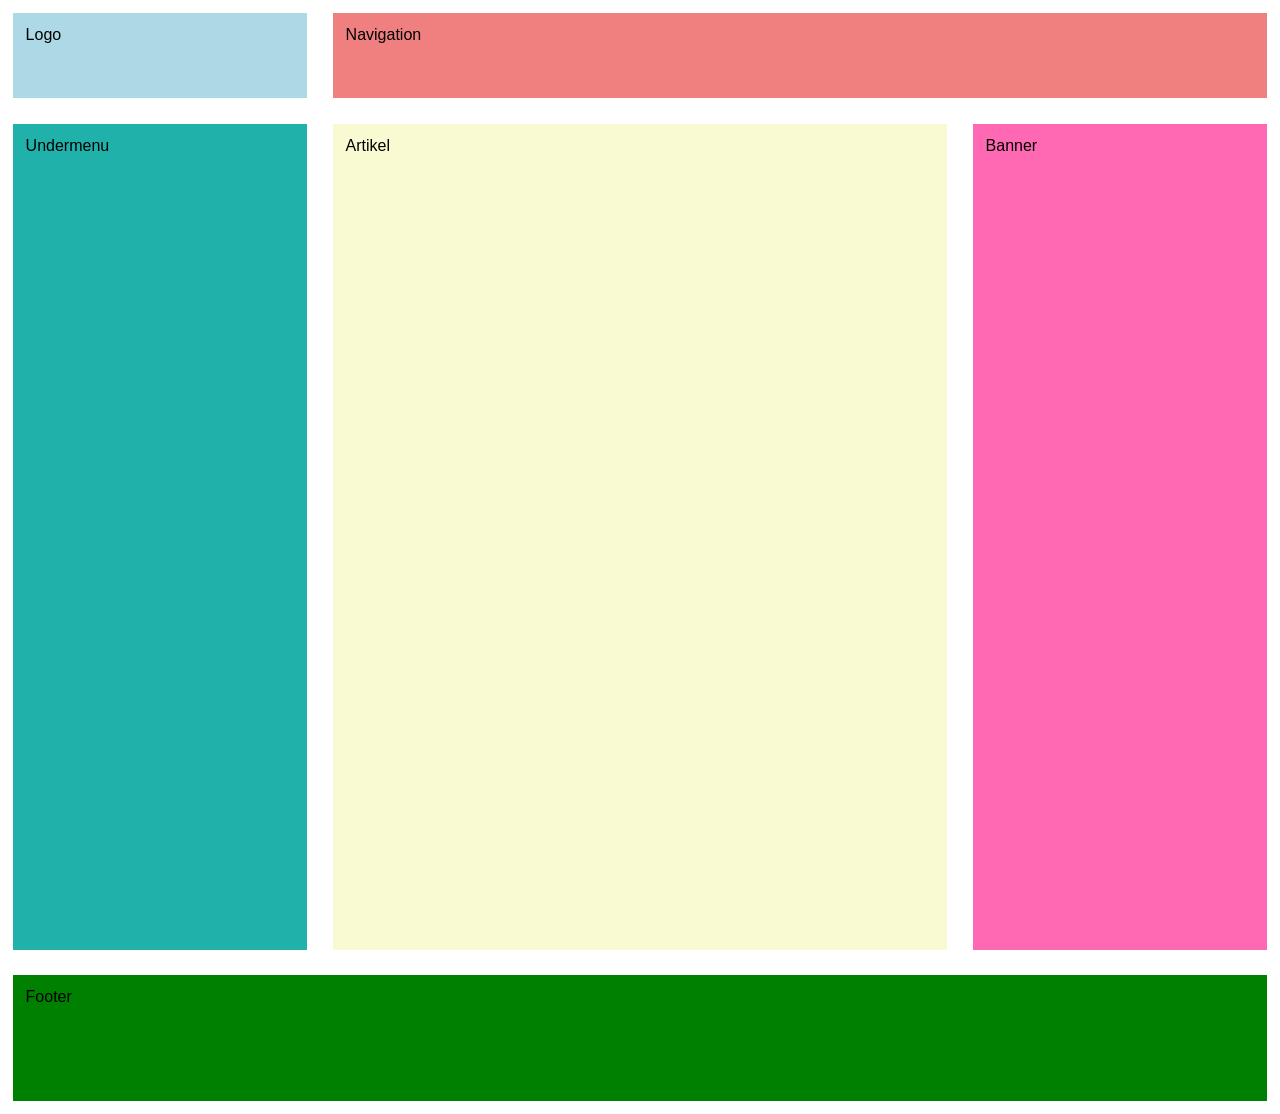
<file: responsivt-design/index.html>
<!DOCTYPE html>
<html lang="da">
<head>
    <meta charset="UTF-8">
    <meta name="viewport" content="width=device-width, initial-scale=1.0">
    <title>Responsivt design</title>
    <link rel="stylesheet" href="style.css">
</head>
<body>
    <div class="container">
        <div class="logo">Logo</div>
        <nav class="navigation">Navigation</nav>
        <nav class="undermenu">Undermenu</nav>
        <article>Artikel</article>
        <div class="banner">Banner</div>
        <footer>Footer</footer>
    </div>
</body>
</html>
</file>
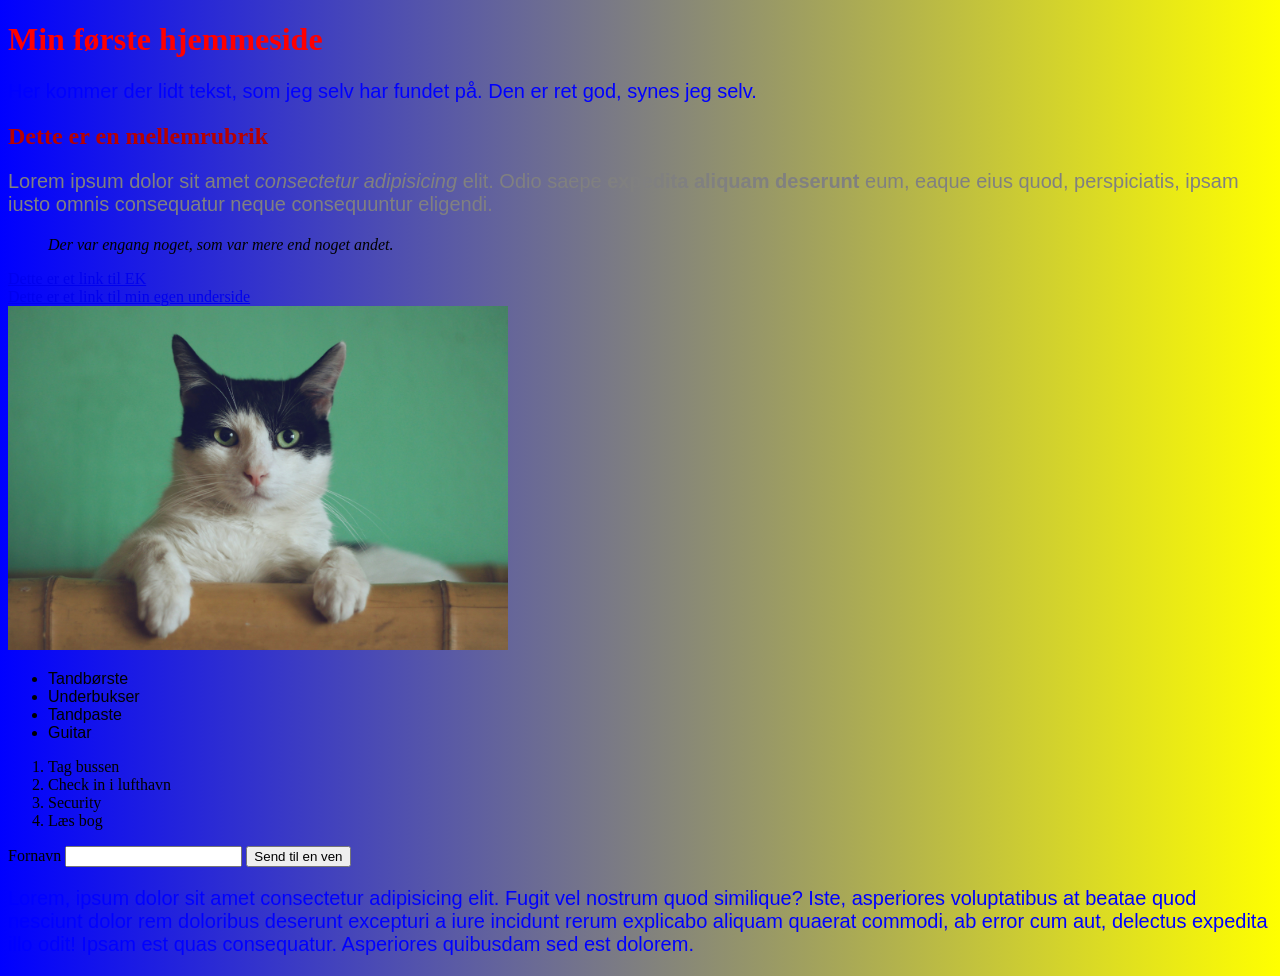
<file: foerste-hjemmeside/min-side.html>
<!DOCTYPE html>
<html lang="da">
    <head>
        <title>Første hjemmeside</title>
        <meta charset="UTF-8">
        <!-- internt stylesheet -->
        <style>
            p {
                color: blue;
                font-size: 20px;
                font-family: Arial, Helvetica, sans-serif;
            }
            ul {
                font-family: arial;
            }
        </style>
    </head>
    <!-- inline style -->
    <body style="background-image: linear-gradient(to right, blue, yellow);">
        <h1 style="color: red;">Min første hjemmeside</h1>
        <p>Her kommer der lidt tekst, som jeg selv har fundet på. Den er ret god, synes jeg selv.</p>
        <h2 style="color: #b60101;">Dette er en mellemrubrik</h2>
        <p style="color: gray;">Lorem ipsum dolor sit amet <i>consectetur adipisicing</i> elit. Odio saepe <b>expedita aliquam deserunt</b> eum, eaque eius quod, perspiciatis, ipsam iusto omnis consequatur neque consequuntur eligendi.</p>
        <blockquote><i>Der var engang noget, som var mere end noget andet.</i></blockquote>
        <!-- Dette er en kommentar. Neden under er det et "eksternt link" -->
        <a href="https://www.ek.dk/">Dette er et link til EK</a>
        <br>
        <!-- Dette er et "internt link" -->
        <a href="side-2.html">Dette er et link til min egen underside</a><br>
        <img src="kat-2.jpg" alt="En sød kat" width="500px">
        <ul>
            <li>Tandbørste</li>
            <li>Underbukser</li>
            <li>Tandpaste</li>
            <li>Guitar</li>
        </ul>
        <ol>
            <li>Tag bussen</li>
            <li>Check in i lufthavn</li>
            <li>Security</li>
            <li>Læs bog</li>
        </ol>
        <form>
            Fornavn
            <input type="text">
            <input type="submit" value="Send til en ven">
        </form>
        <p>Lorem, ipsum dolor sit amet consectetur adipisicing elit. Fugit vel nostrum quod similique? Iste, asperiores voluptatibus at beatae quod nesciunt dolor rem doloribus deserunt excepturi a iure incidunt rerum explicabo aliquam quaerat commodi, ab error cum aut, delectus expedita illo odit! Ipsam est quas consequatur. Asperiores quibusdam sed est dolorem.</p>
    </body>
</html>
</file>
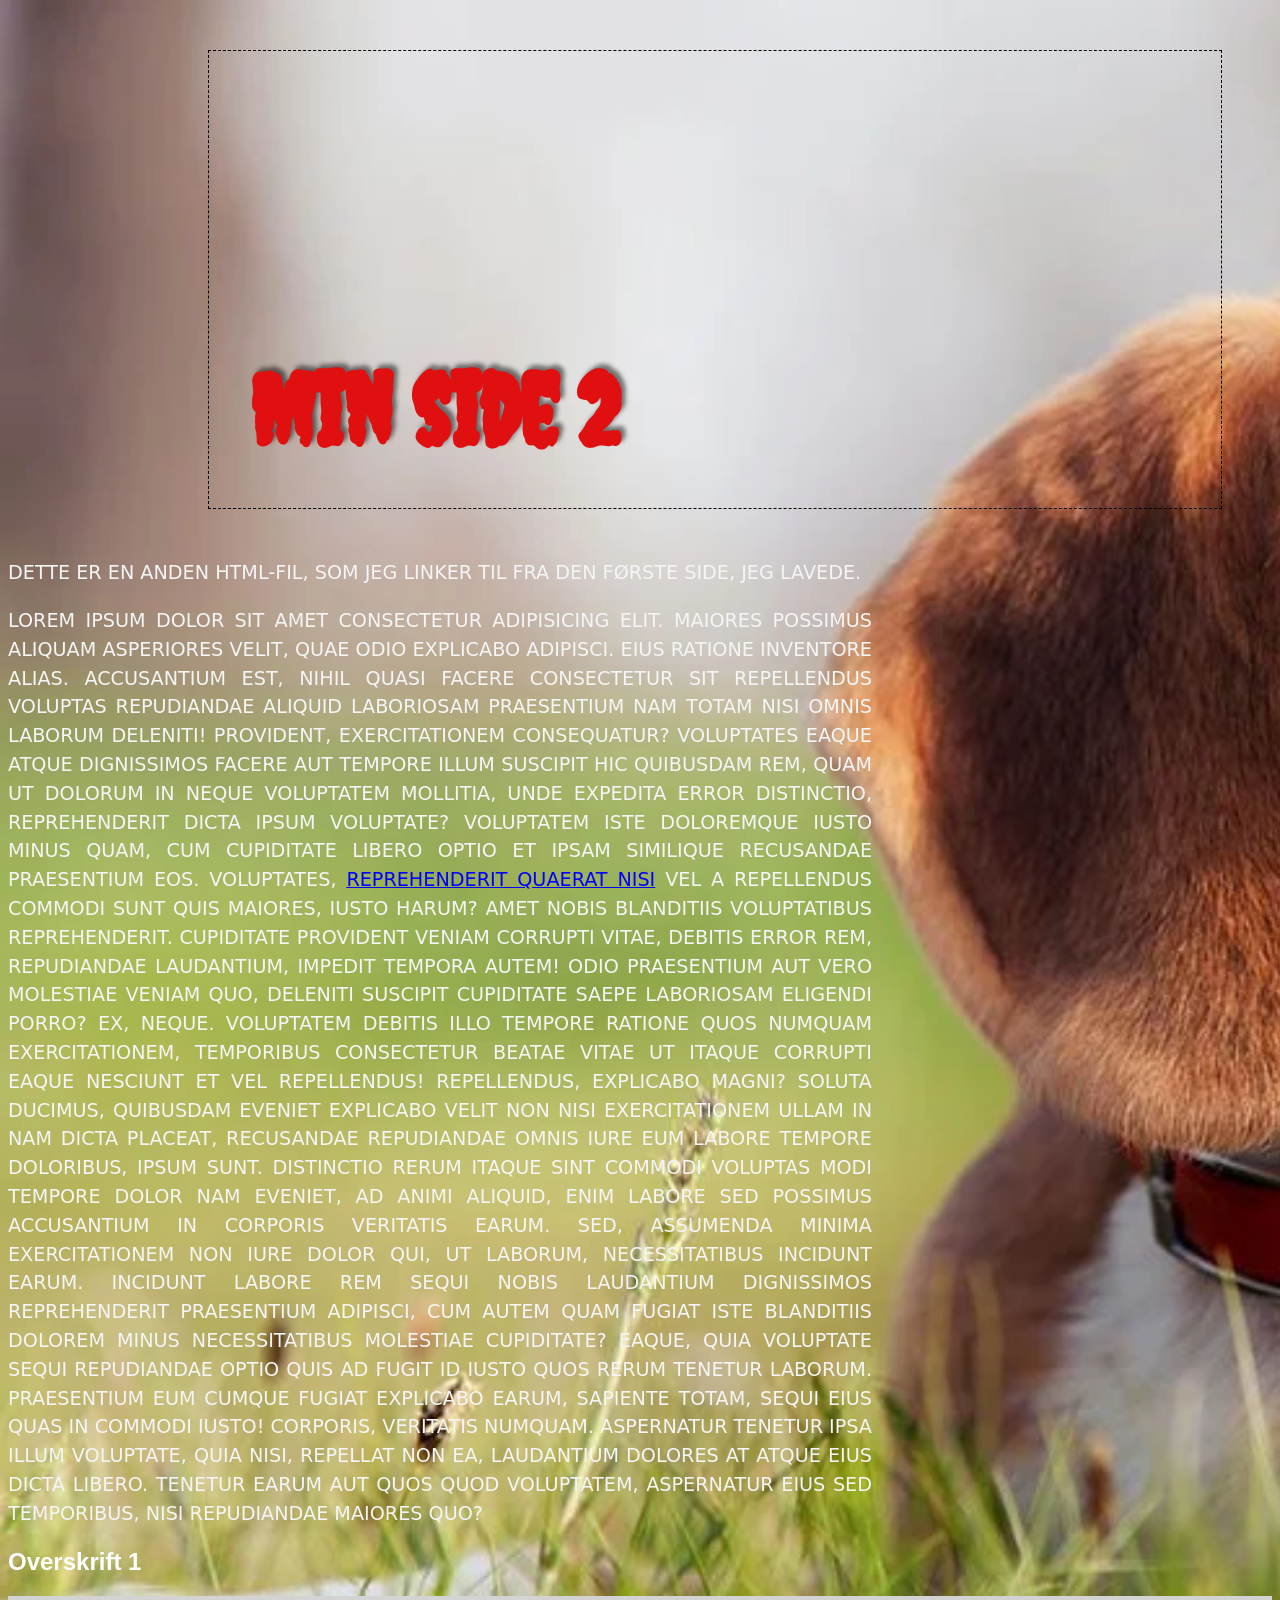
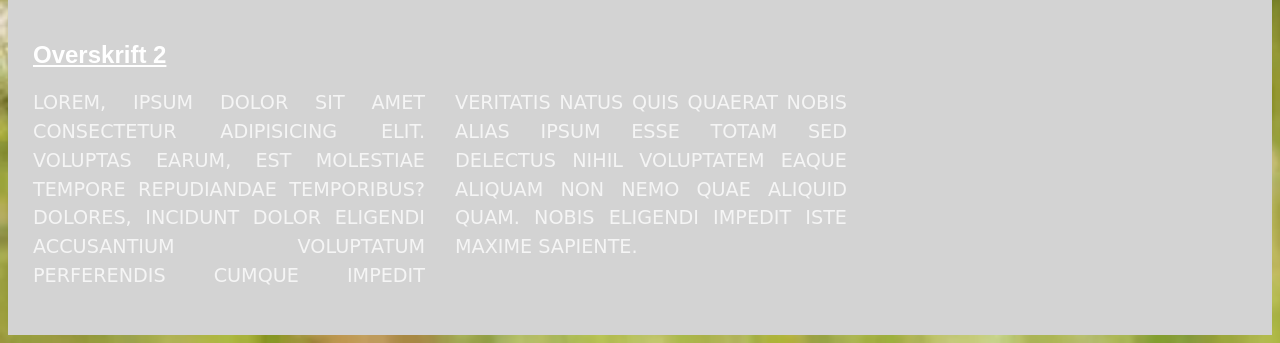
<file: foerste-hjemmeside/side-2.html>
<!DOCTYPE html>
<html lang="da">
<head>
    <meta charset="UTF-8">
    <meta name="viewport" content="width=device-width, initial-scale=1.0">
    <title>Side 2</title>
    <link href="style.css" rel="stylesheet">
    <link rel="preconnect" href="https://fonts.googleapis.com">
    <link rel="preconnect" href="https://fonts.gstatic.com" crossorigin>
    <link href="https://fonts.googleapis.com/css2?family=Creepster&display=swap" rel="stylesheet">
</head>
<body>
    <h1>Min side 2</h1>
    <p>Dette er en anden HTML-fil, som jeg linker til fra den første side, jeg lavede.</p>
    <p>Lorem ipsum dolor sit amet consectetur adipisicing elit. Maiores possimus aliquam asperiores velit, quae odio explicabo adipisci. Eius ratione inventore alias. Accusantium est, nihil quasi facere consectetur sit repellendus voluptas repudiandae aliquid laboriosam praesentium nam totam nisi omnis laborum deleniti! Provident, exercitationem consequatur? Voluptates eaque atque dignissimos facere aut tempore illum suscipit hic quibusdam rem, quam ut dolorum in neque voluptatem mollitia, unde expedita error distinctio, reprehenderit dicta ipsum voluptate? Voluptatem iste doloremque iusto minus quam, cum cupiditate libero optio et ipsam similique recusandae praesentium eos. Voluptates, <a href="#">reprehenderit quaerat nisi</a> vel a repellendus commodi sunt quis maiores, iusto harum? Amet nobis blanditiis voluptatibus reprehenderit. Cupiditate provident veniam corrupti vitae, debitis error rem, repudiandae laudantium, impedit tempora autem! Odio praesentium aut vero molestiae veniam quo, deleniti suscipit cupiditate saepe laboriosam eligendi porro? Ex, neque. Voluptatem debitis illo tempore ratione quos numquam exercitationem, temporibus consectetur beatae vitae ut itaque corrupti eaque nesciunt et vel repellendus! Repellendus, explicabo magni? Soluta ducimus, quibusdam eveniet explicabo velit non nisi exercitationem ullam in nam dicta placeat, recusandae repudiandae omnis iure eum labore tempore doloribus, ipsum sunt. Distinctio rerum itaque sint commodi voluptas modi tempore dolor nam eveniet, ad animi aliquid, enim labore sed possimus accusantium in corporis veritatis earum. Sed, assumenda minima exercitationem non iure dolor qui, ut laborum, necessitatibus incidunt earum. Incidunt labore rem sequi nobis laudantium dignissimos reprehenderit praesentium adipisci, cum autem quam fugiat iste blanditiis dolorem minus necessitatibus molestiae cupiditate? Eaque, quia voluptate sequi repudiandae optio quis ad fugit id iusto quos rerum tenetur laborum. Praesentium eum cumque fugiat explicabo earum, sapiente totam, sequi eius quas in commodi iusto! Corporis, veritatis numquam. Aspernatur tenetur ipsa illum voluptate, quia nisi, repellat non ea, laudantium dolores at atque eius dicta libero. Tenetur earum aut quos quod voluptatem, aspernatur eius sed temporibus, nisi repudiandae maiores quo?</p>
    <h2>Overskrift 1</h2>
    <div class="min-kasse">
        <h2 id="kirsten">Overskrift 2</h2>
        <p>Lorem, ipsum dolor sit amet consectetur adipisicing elit. Voluptas earum, est molestiae tempore repudiandae temporibus? Dolores, incidunt dolor eligendi accusantium voluptatum perferendis cumque impedit veritatis natus quis quaerat nobis alias ipsum esse totam sed delectus nihil voluptatem eaque aliquam non nemo quae aliquid quam. Nobis eligendi impedit iste maxime sapiente.</p>
    </div>
</body>
</html>
</file>
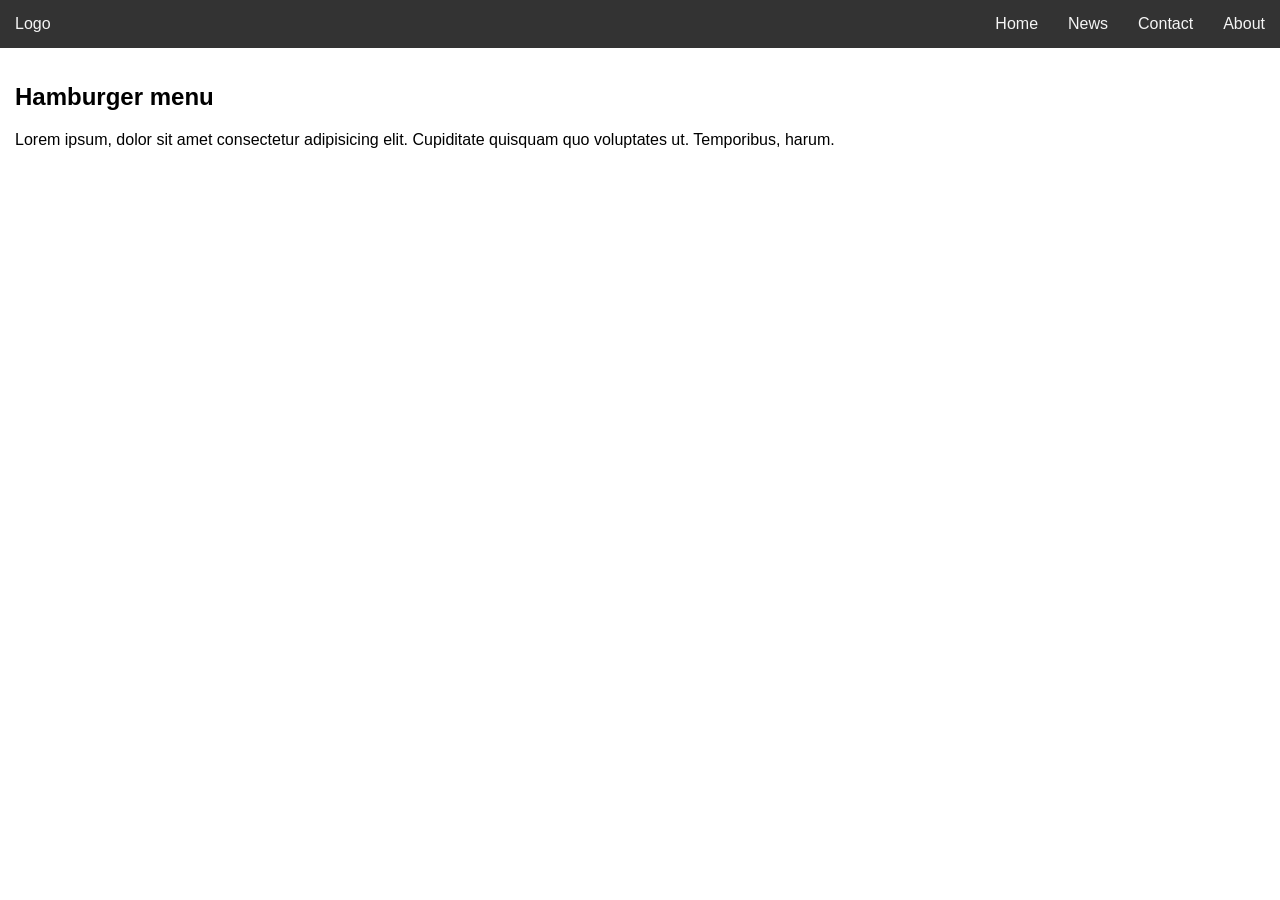
<file: responsivt-design/hamburger-menu.html>
<!--
Dette er sandsynligvis den simpleste hamburger-menu på markedet. 
Der er taget udgangspunkt i denne: https://www.w3schools.com/howto/howto_js_topnav_responsive.asp
Efterfølgende har jeg tilrettet den, så den bruger flexbox i stedet for float. 
CSS bør naturligvis flyttes til et eksternt stylesheet.
God fornøjelse :) 
-Morten
-->

<!DOCTYPE html>
<html>
<head>
    <meta name="viewport" content="width=device-width, initial-scale=1">
    <!-- her peges der på Font Awesome, der er et bibliotek med ikoner (fungerer lidt ligesom Google Fonts, bare med ikoner i stedet for skrifttyper) -->
    <link rel="stylesheet" href="https://cdnjs.cloudflare.com/ajax/libs/font-awesome/4.7.0/css/font-awesome.min.css">
    <!-- internt stylesheet -->
    <style>
        /* basic styling */
        body {
            margin: 0;
            font-family: arial, helvetica, sans-serif;
        }
        .topnav {
            background-color: #333;
            display: flex;
            justify-content: flex-end;
        }
        .topnav a {
            color: whitesmoke;
            padding: 15px;
            text-decoration: none;
        }
        .topnav a:hover {
            background-color: #ddd;
            color: #333;
        }
        .topnav .icon {
            display: none;
        }
        .logo {
            position: absolute;
            top: 0;
            left: 0;
            color: whitesmoke;
            padding: 15px;
        }
        article {
            padding: 15px;
        }

        /* mobile */
        @media screen and (max-width: 600px) {
            .topnav a {
                display: none;
            }
            .topnav .icon {
                display: block;
                font-size: 1em;
            }
            .responsive {
                position: relative;
                padding: 40px 0;
                flex-direction: column;
                align-items: center;
            }
            .responsive .icon {
                position: absolute;
                right: 0;
                top: 0;
            }
            .responsive a {
                display: block;
                font-size: 1.2em;
            }
            .logo {
                z-index: 1;
            }
        } 
    </style>
</head>
<body>
    <header>
        <div class="logo">
            <a>Logo</a>
        </div>
        <div class="topnav" id="myTopnav">
            <a href="#home">Home</a>
            <a href="#news">News</a>
            <a href="#contact">Contact</a>
            <a href="#about">About</a>
            <a href="javascript:void(0);" class="icon" onclick="myFunction()">
                <i class="fa fa-bars"></i>
            </a>
        </div>
    </header>
    <article>
        <h1>Hamburger menu</h1>
        <p>Lorem ipsum, dolor sit amet consectetur adipisicing elit. Cupiditate quisquam quo voluptates ut. Temporibus, harum.</p>
    </article>

    <!-- folde-ud funktionen på burgermenuen virker kun, hvis vi har dette javascript liggende i bunden på alle HTML-sider -->
    <script>
        function myFunction() {
        var x = document.getElementById("myTopnav");
        if (x.className === "topnav") {
            x.className += " responsive";
        } else {
            x.className = "topnav";
        }
        }
    </script>

</body>
</html>
</file>
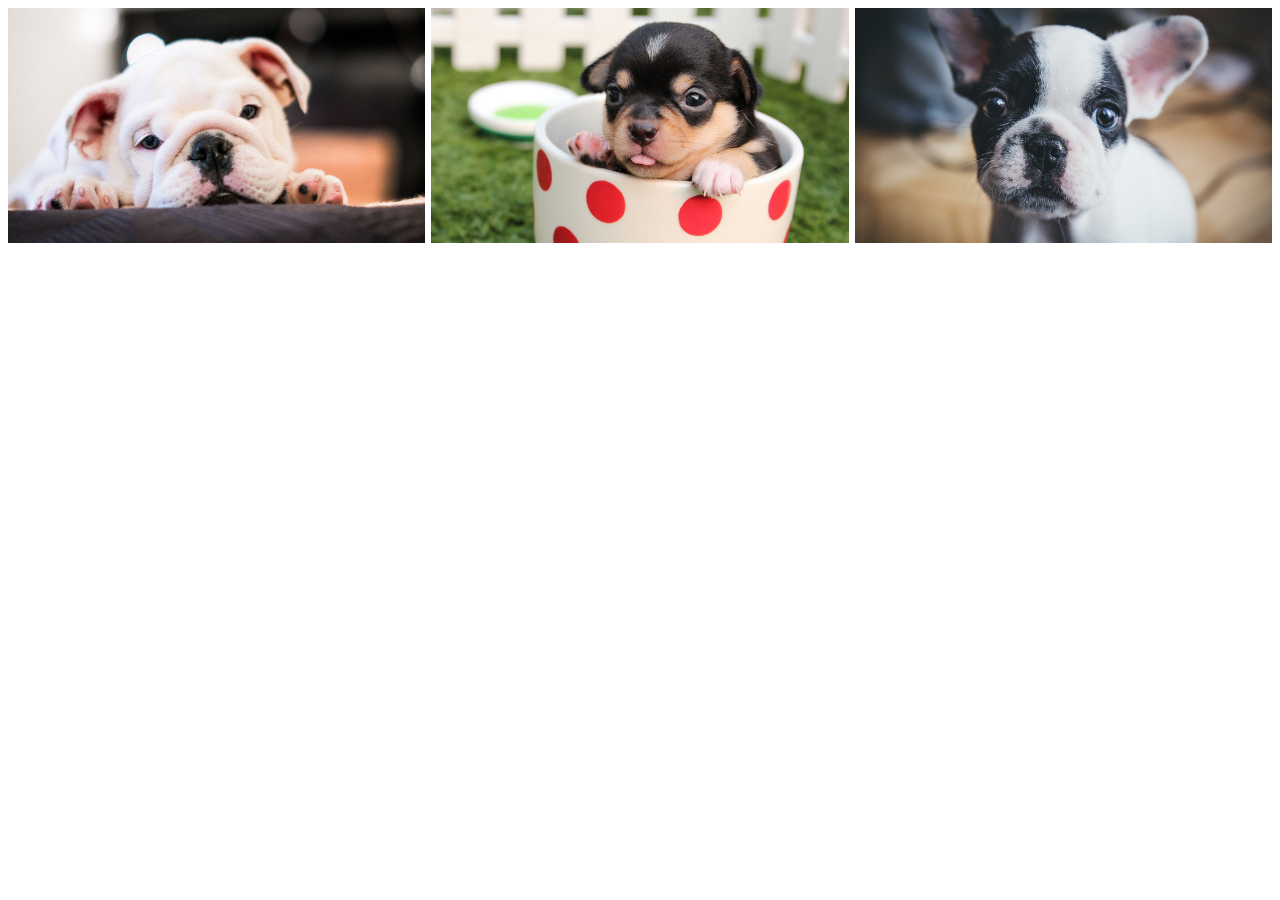
<file: responsivt-design/hundegalleri.html>
<!DOCTYPE html>
<html lang="en">
<head>
    <meta charset="UTF-8">
    <meta name="viewport" content="width=device-width, initial-scale=1.0">
    <title>Document</title>
    <link rel="stylesheet" href="hundestyle.css">
</head>
<body>
    <div class="container">
        <div class="kasse-1">
            <img src="hunde/dog-1.jpg" alt="Hund">
        </div>
        <div class="kasse-2">
            <img src="hunde/dog-2.jpg" alt="Hund">
        </div>
        <div class="kasse-3">
            <img src="hunde/dog-3.jpg" alt="Hund">
        </div>
    </div>
</body>
</html>
</file>
<file: responsivt-design/style.css>
* {
    margin: 0;
    padding: 0;
}
body {
    font-family: Arial, Helvetica, sans-serif;
}
.logo, .navigation, .undermenu, article, .banner, footer {
    margin: 1%;
    padding: 1%;
}
.logo {
    background: lightblue;
    height: 60px;
}
.navigation {
    background: lightcoral;
    height: 60px;
}
.undermenu {
    background: lightseagreen;
    display: none;
}
article {
    background: lightgoldenrodyellow;
    height: 800px;
}
.banner {
    background: hotpink;
    display: none;
}
footer {
    background: lightgray;
    height: 100px;
}

/* CSS til medium skærme (fx tablets) */
@media screen and (min-width: 819px) {
    footer {
        background: green;
        width: 96%;
    }
    .container {
        display: flex;
        flex-wrap: wrap;
    }
    .logo {
        width: 21%;
    }
    .navigation {
        width: 71%;
    }
    .undermenu {
        display: block;
        width: 21%;
    }
    article {
        width: 71%;
    }
}

/* CSS til store skærme (desktop) */
@media screen and (min-width: 1129px) {
    .banner {
        display: block;
        width: 21%;
    }
    article {
        width: 46%;
    }
}

/* stopklods */
@media screen and (min-width: 1429px) {
    .container {
        width: 1429px;
        margin-left: auto;
        margin-right: auto;
    }
}
</file>
<file: foerste-hjemmeside/style.css>
h1 {
    font-family: "Creepster", system-ui;
    color: rgb(225, 16, 16);
    font-size: 100px;
    letter-spacing: -3px;
    text-shadow: 4px -4px 4px rgba(0, 0, 0, 0.501);
    border: 1px dashed black;
    padding: 40px;
    padding-top: 300px;
    margin: 50px;
    margin-left: 200px;
}
p {
    color: whitesmoke;
    font-family: system-ui;
    font-size: 1.2em;
    text-align: justify;
    /* 150% svarer til halvanden linjeafstand */
    line-height: 150%;
    text-transform: uppercase;
    padding-right: 400px;
} 
body {
    background-color: rgb(214, 193, 234);
    background-image: url("images/hund.jpg");
    background-size: cover;
}
a {
    color: brown;
}
a:link {
    color: blue;
}
a:visited {
    color: green;
}
a:hover {
    color: yellow;
    text-decoration: none;
    font-weight: bold;
    letter-spacing: 4px;
    background-color: blue;
    margin-left: 30px;
}
a:active {
    color: red;
}
h2 {
    color: white;
    font-family: Arial, Helvetica, sans-serif;
}
#kirsten {
    text-decoration: underline;
}
.min-kasse {
    background-color: lightgrey;
    padding: 25px;
}
.min-kasse p {
    column-count: 2;
    column-gap: 30px;
}
</file>
<file: responsivt-design/hundestyle.css>
img {
    width: 100%;
}
@media screen and (min-width: 700px) {
    .container {
        display: flex;
        flex-wrap: wrap;
        justify-content: space-between;
    }
    .kasse-2, .kasse-3 {
        width: 49.5%;
    }
}
@media screen and (min-width: 1000px) {
    .kasse-1, .kasse-2, .kasse-3 {
        width: 33%;
    }
}
</file>
